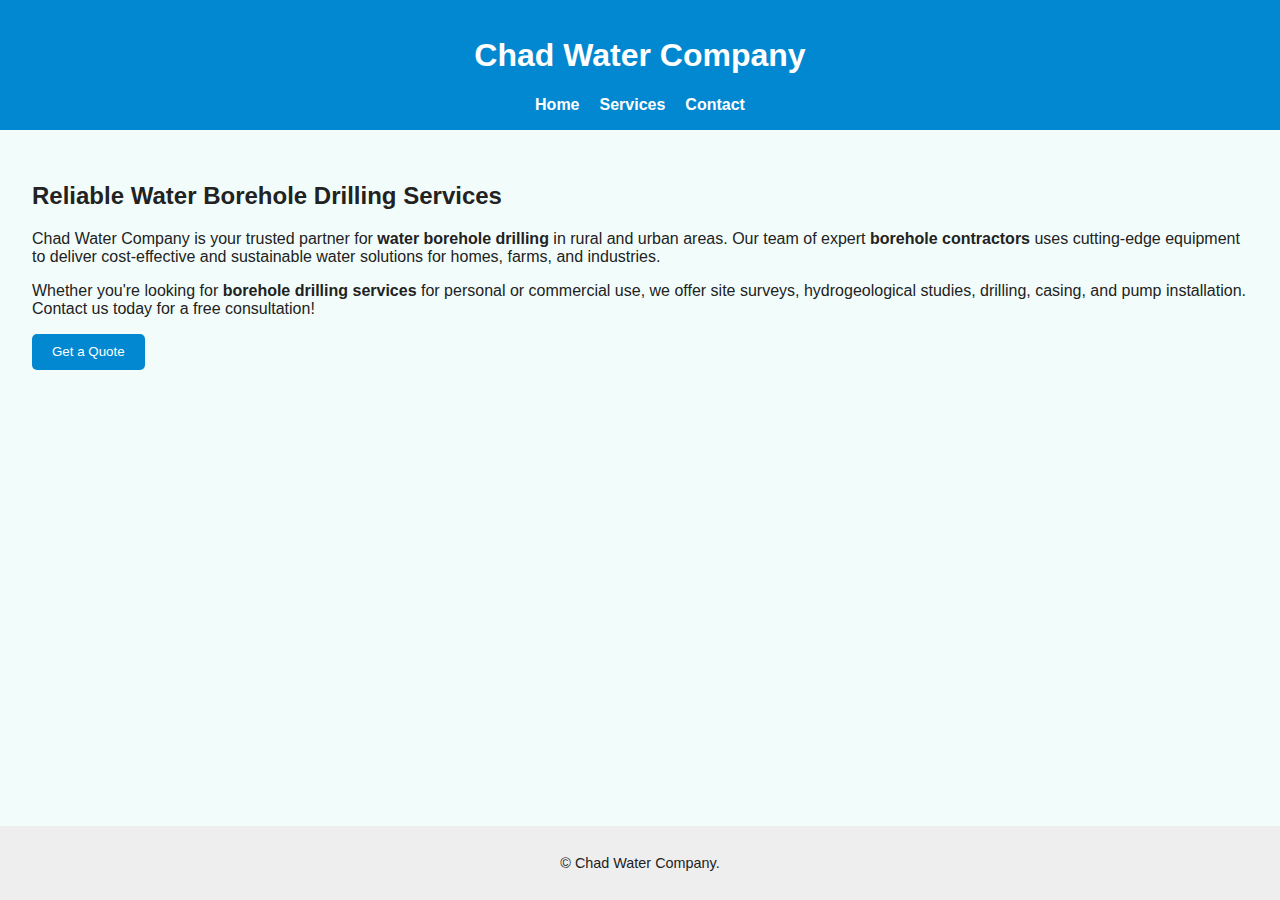
<file: index.html>
<!DOCTYPE html>
<html lang="en">
<head>
  <meta charset="UTF-8" />
  <meta name="viewport" content="width=device-width, initial-scale=1.0"/>
  <meta name="description" content="Chad Water Company offers reliable water borehole drilling services using advanced equipment for homes, farms, and businesses.">
  <meta name="keywords" content="water borehole drilling, borehole drilling services, borehole contractors">
  <title>Water Borehole Drilling | Chad Water Company</title>
  <link rel="stylesheet" href="style.css" />
</head>
<body>
  <header>
    <h1><strong>Chad Water Company</strong></h1>
    <nav>
      <a href="index.html">Home</a>
      <a href="services.html">Services</a>
      <a href="contact.html">Contact</a>
    </nav>
  </header>
  <main>
    <h2>Reliable Water Borehole Drilling Services</h2>
    <p>
      Chad Water Company is your trusted partner for <strong>water borehole drilling</strong> in rural and urban areas. Our team of expert <strong>borehole contractors</strong> uses cutting-edge equipment to deliver cost-effective and sustainable water solutions for homes, farms, and industries.
    </p>
    <p>
      Whether you're looking for <strong>borehole drilling services</strong> for personal or commercial use, we offer site surveys, hydrogeological studies, drilling, casing, and pump installation. Contact us today for a free consultation!
    </p>
    <button onclick="alert('Booking feature coming soon!')">Get a Quote</button>
  </main>
  <footer>
    <p>&copy; Chad Water Company.</p>
  </footer>
</body>
</html>
</file>
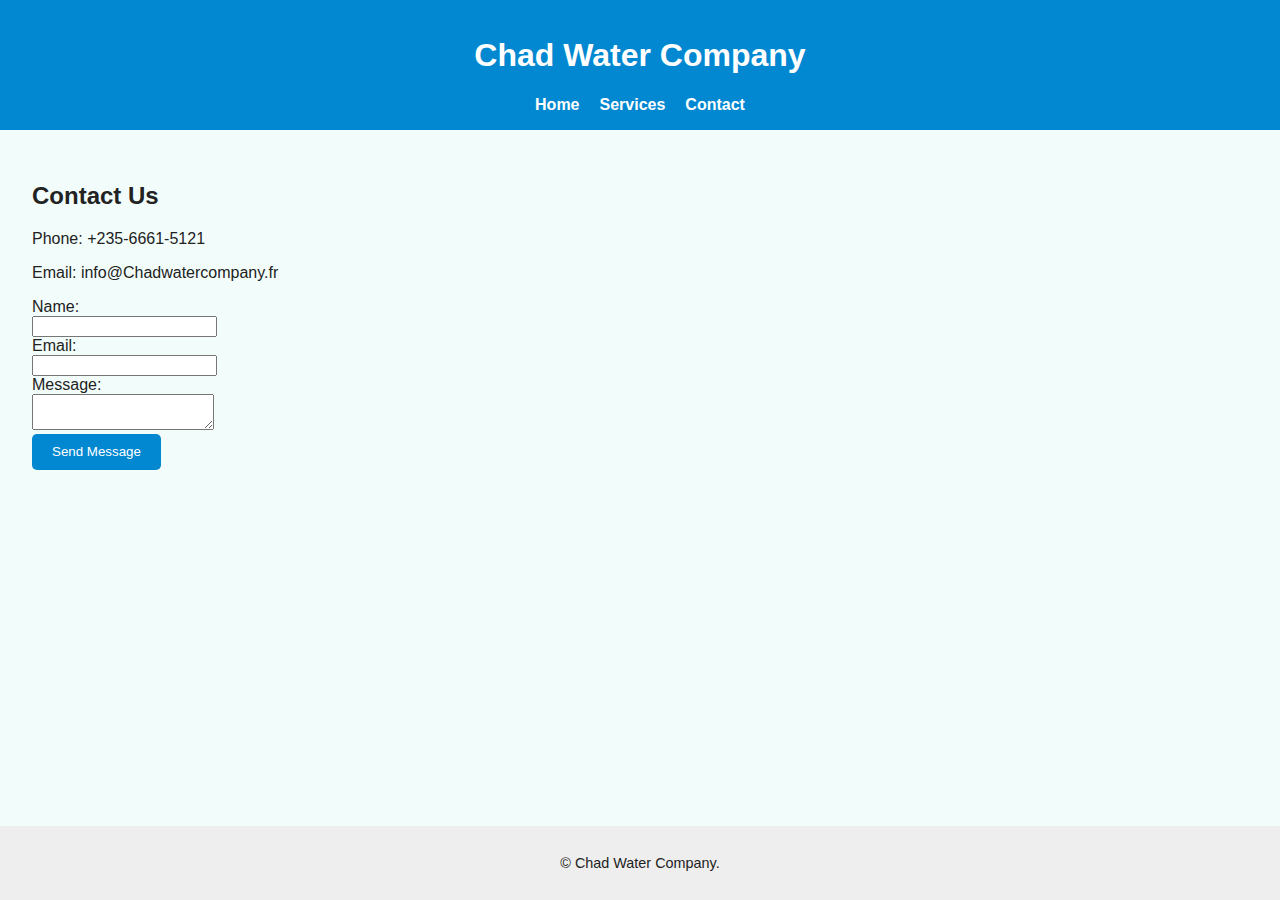
<file: contact.html>
<!DOCTYPE html>
<html lang="en">
<head>
  <meta charset="UTF-8" />
  <meta name="viewport" content="width=device-width, initial-scale=1.0"/>
  <title>Contact Us | Chad Water Company</title>
  <link rel="stylesheet" href="style.css" />
</head>
<body>
  <header>
    <h1><strong>Chad Water Company</strong></h1>
    <nav>
      <a href="index.html">Home</a>
      <a href="services.html">Services</a>
      <a href="contact.html">Contact</a>
    </nav>
  </header>
  <main>
    <h2>Contact Us</h2>
    <p>Phone: +235-6661-5121</p>
    <p>Email: info@Chadwatercompany.fr</p>
    <form>
      <label>Name:</label><br>
      <input type="text" name="name"><br>
      <label>Email:</label><br>
      <input type="email" name="email"><br>
      <label>Message:</label><br>
      <textarea name="message"></textarea><br>
      <button type="submit">Send Message</button>
    </form>
  </main>
  <footer>
    <p>&copy; Chad Water Company.</p>
  </footer>
</body>
</html>
</file>
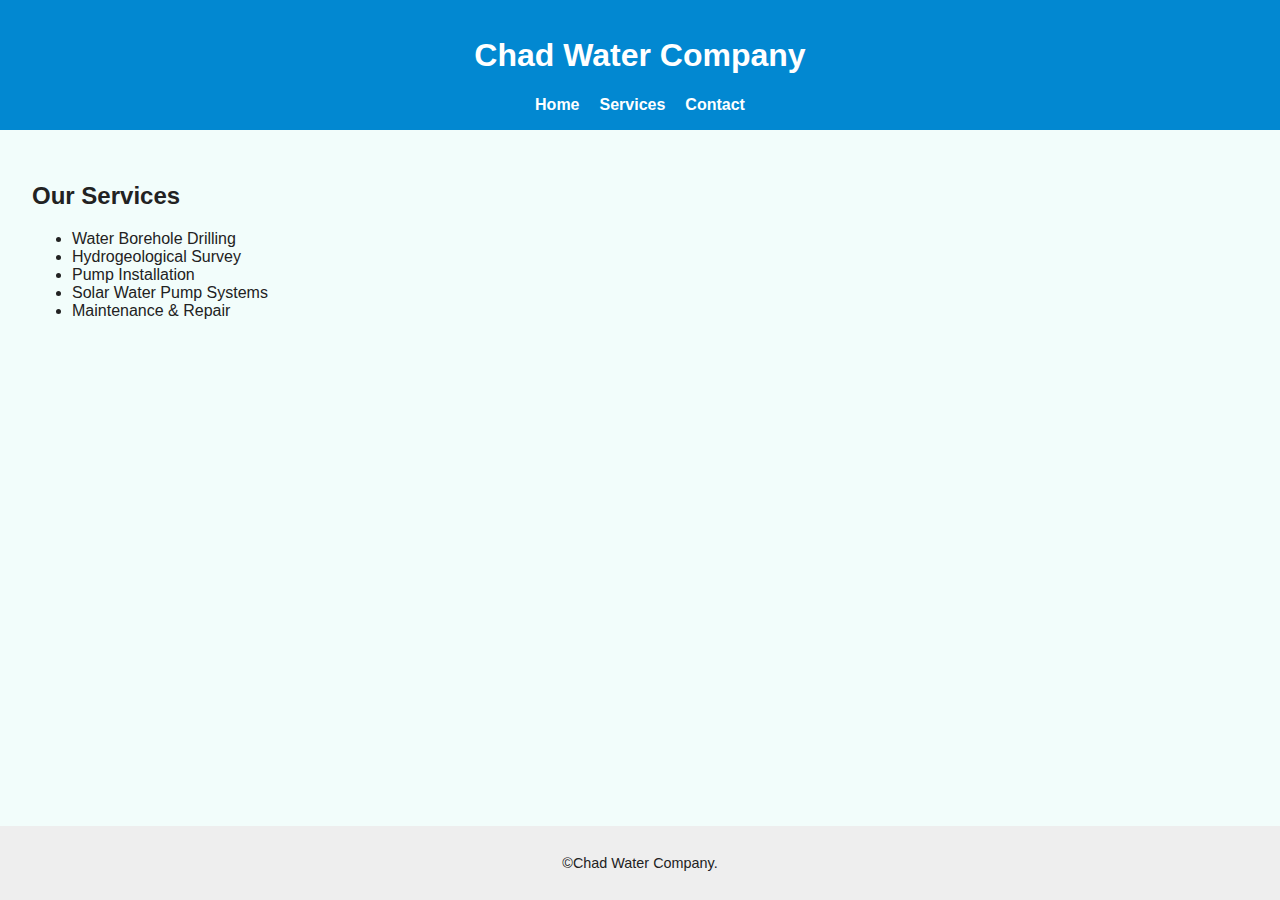
<file: services.html>
<!DOCTYPE html>
<html lang="en">
<head>
  <meta charset="UTF-8" />
  <meta name="viewport" content="width=device-width, initial-scale=1.0"/>
  <title>Our Services | Chad Water Company</title>
  <link rel="stylesheet" href="style.css" />
</head>
<body>
  <header>
    <h1><strong>Chad Water Company</strong></h1>
    <nav>
      <a href="index.html">Home</a>
      <a href="services.html">Services</a>
      <a href="contact.html">Contact</a>
    </nav>
  </header>
  <main>
    <h2>Our Services</h2>
    <ul>
      <li>Water Borehole Drilling</li>
      <li>Hydrogeological Survey</li>
      <li>Pump Installation</li>
      <li>Solar Water Pump Systems</li>
      <li>Maintenance & Repair</li>
    </ul>
  </main>
  <footer>
    <p>&copy;Chad Water Company.</p>
  </footer>
</body>
</html>
</file>
<file: style.css>
body {
  font-family: Arial, sans-serif;
  margin: 0;
  background-color: #f2fdfb;
  color: #222;
  display: flex;
  flex-direction: column;
  min-height: 100vh;
}
header {
  background-color: #0288d1;
  color: white;
  text-align: center;
  padding: 1em;
}
nav {
  display: flex;
  justify-content: center;
  gap: 20px;
  margin-top: 0.5em;
}
nav a {
  color: white;
  text-decoration: none;
  font-weight: bold;
}
main {
  padding: 2em;
  flex: 1;
}
button {
  background-color: #0288d1;
  color: white;
  border: none;
  padding: 0.8em 1.5em;
  cursor: pointer;
  border-radius: 5px;
}
footer {
  background-color: #eee;
  text-align: center;
  padding: 1em;
  font-size: 0.9em;
}
</file>
